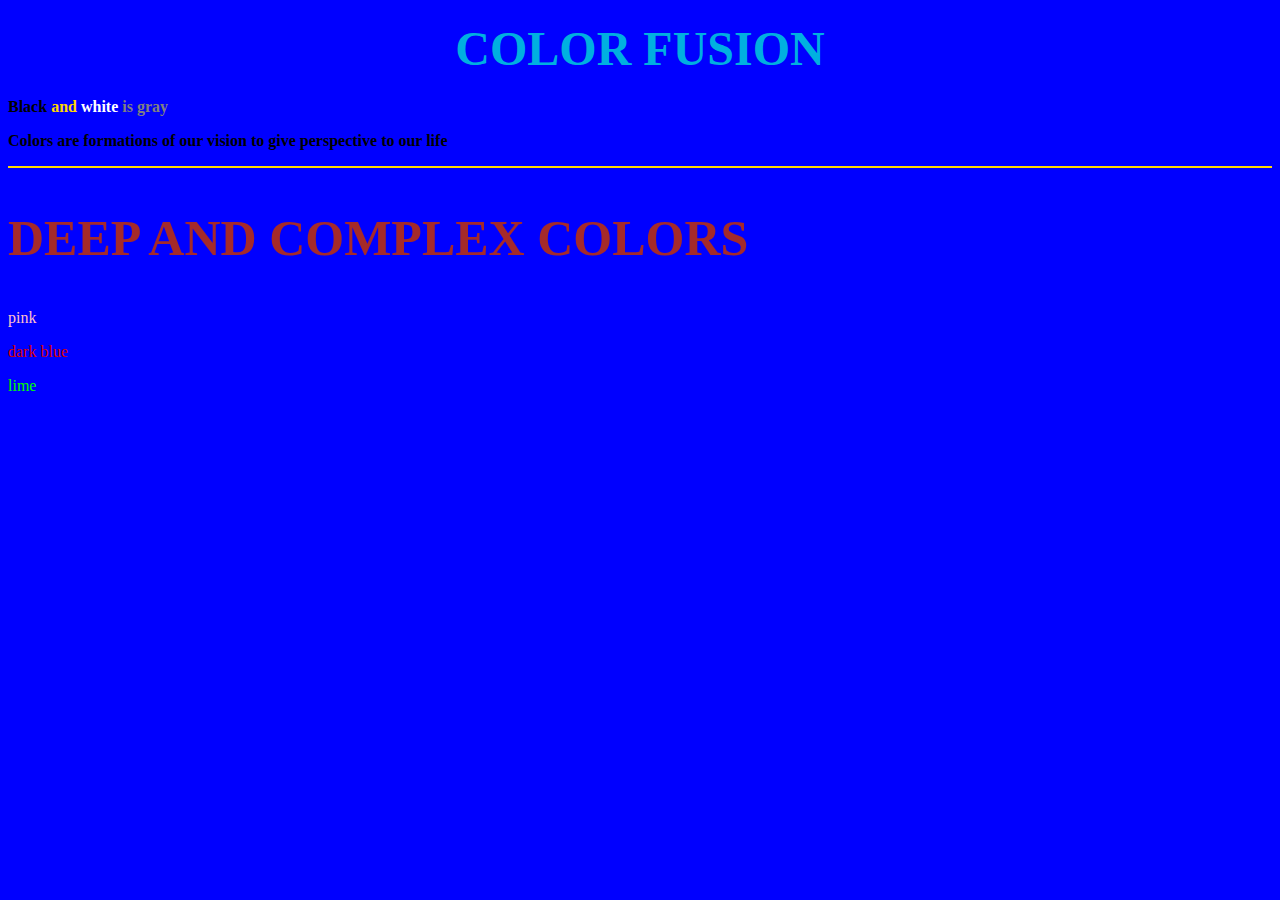
<file: SEMANA 1 HTML/semana1 trabajo1.html>
<!DOCTYPE html>
<html lang="en">
<head>
    <meta charset="UTF-8">
    <meta name="viewport" content="width=device-width, initial-scale=1.0">
    <title>Ejercicio 1</title>
</head>
<body bgcolor="blue">
<center>
    <h1><font color="sky blue" size="10">COLOR FUSION</font></h1>
</center>
    <p><b>Black <font color="gold">and </font><font color="white">white </font><font color="gray">is gray </font></b></p>
    <p><b>Colors are formations of our vision to give perspective to our life</b></p>
<hr color="gold">
<h2 style="color: brown;font-size: 50px;"> DEEP AND COMPLEX COLORS</h2>
<p><font color="pink">pink</font></p>
<p><font color="dark blue">dark blue</font></p>
<p><font color="lime">lime</font></p>
</body>
</html>
</file>
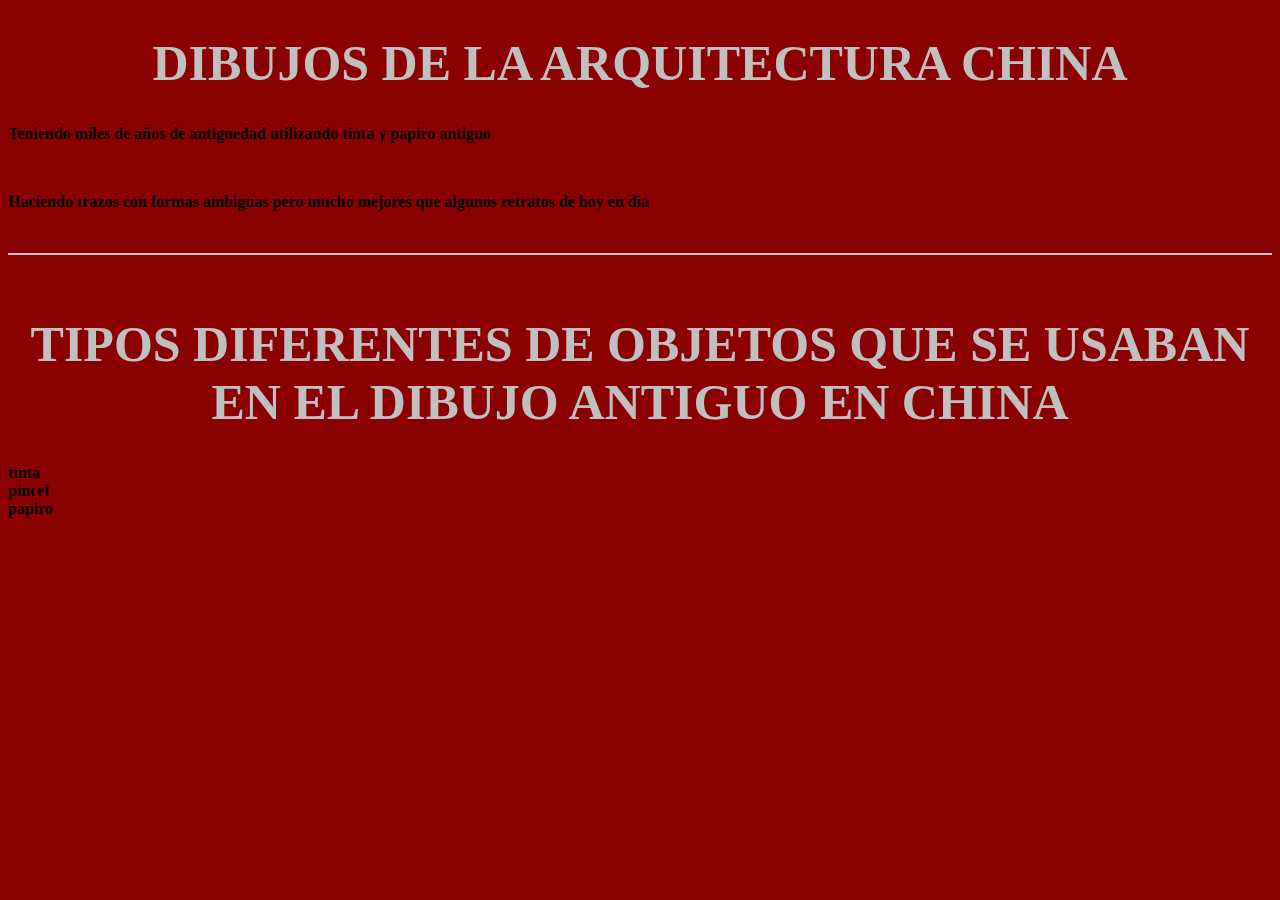
<file: SEMANA 1 HTML/semana1 trabajo2.html>
<!DOCTYPE html>
<html>
<head>
    <title>Ejercicio 2</title>
    <!-- Comienzo de resumen de formas de dibujos -->
    <title>DIBUJOS A LAPIZ</title>
    <!-- Formas de dibujos en hojas y cartulinas-->
    <meta charset="UTF-8">
</head>
<body bgcolor="darkred">
<!-- Dibujos de diferentes formas -->
<center>
    <h1 style="color: silver; font-size: 50px;">DIBUJOS DE LA ARQUITECTURA CHINA</h1>
</center>
<p><b>Teniendo miles de años de antiguedad utilizando tinta y papiro antiguo</b></p>
<br>
<p><b>Haciendo trazos con formas ambiguas pero mucho mejores que algunos retratos de hoy en dia</b></p>
<br>
<hr color="silver">
<br>
<center>
    <h1 style="color: silver; font-size: 50px;">TIPOS DIFERENTES DE OBJETOS QUE SE USABAN EN EL DIBUJO ANTIGUO EN CHINA</h1>
</center>
<!-- objetos principales -->
<b>tinta</b>
<br> 
<b>pincel</b>
<br>
<b>papiro</b>
<!-- final -->
</body>
</html>
</file>
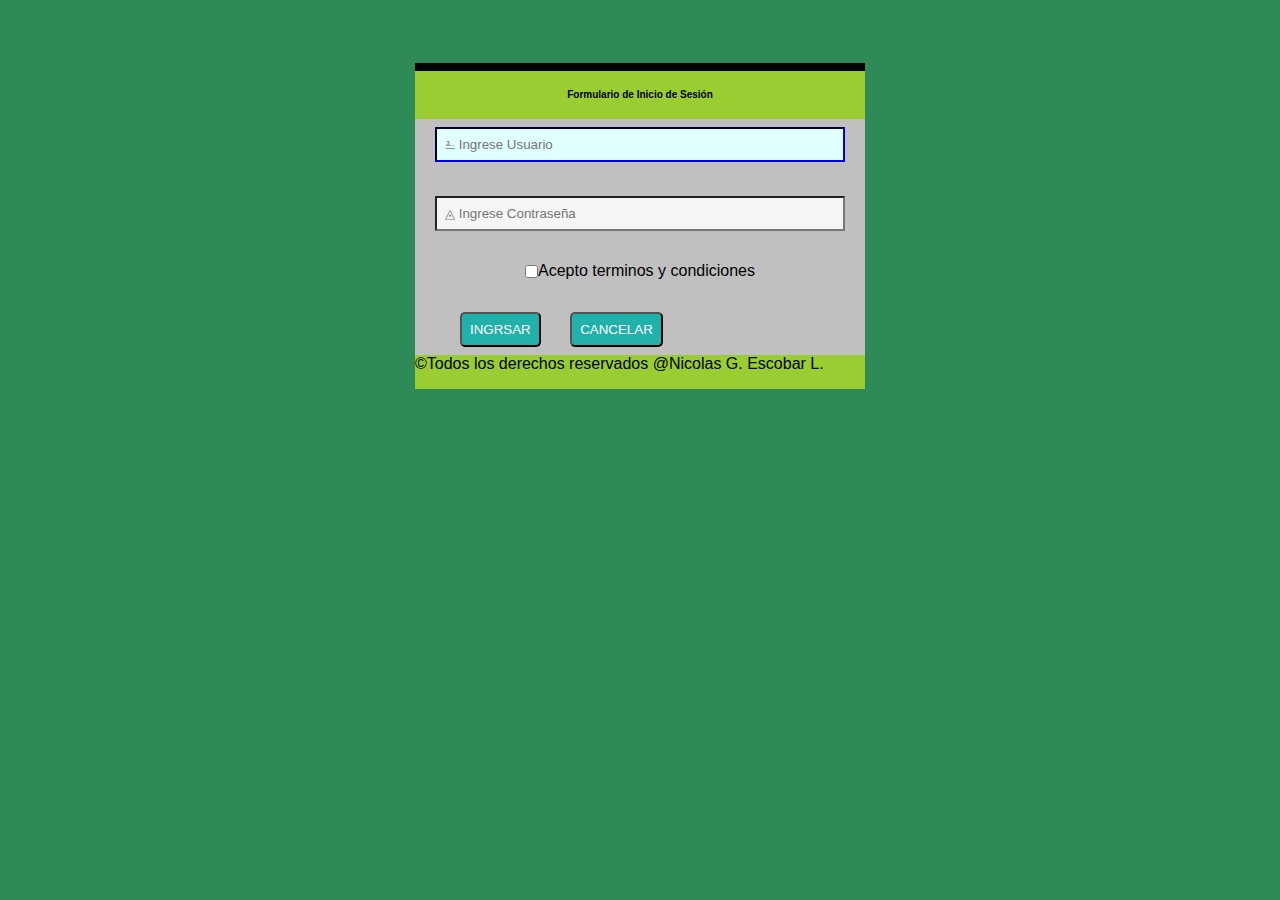
<file: Semana 3/Formulario de Inicio de Sesión.html>
<!DOCTYPE html>
<html lang="en">
<head>
    <meta charset="UTF-8">
    <link rel="stylesheet" href="./Formulario.css">
    <title>INGRESO</title>
</head>
<body>
<div class="contenedor">
    <header>
        <h2>Formulario de Inicio de Sesión</h2>
    </header>
<main>
    <form class="form_register" action="Bienvenida.html">

    <input type="text" placeholder="&#9089 Ingrese Usuario" required autofocus autocomplete="off">
    <br>
    <input type="password" placeholder="&#9708 Ingrese Contraseña" required autocomplete="off">
    <br>
    
    <div id="terminos">
        <input type="checkbox" required >Acepto terminos y condiciones
    </div>
    <br>
    <div class="btn_accion">
        <button class="btn_enviar" type="submit">INGRSAR</button>
        <button class="btn_limpiar" type="reset">CANCELAR</button>
    </div>
    </form>
    </main>
    <footer>
        &copy;Todos los derechos reservados @Nicolas G. Escobar L.
    </footer>
</div>
</body>
</html>
</file>
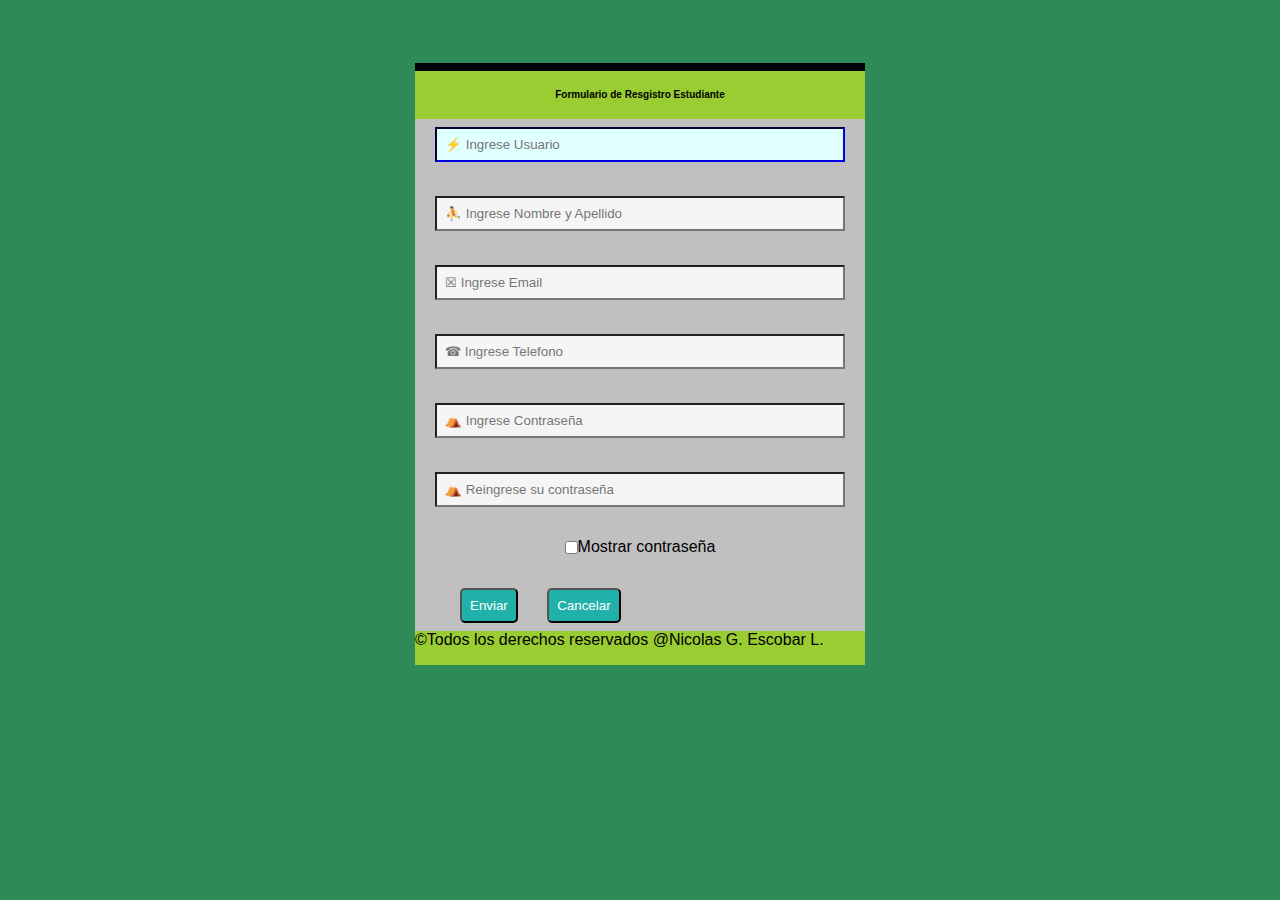
<file: Semana 3/Formulario Registro.html>
<!DOCTYPE html>
<html lang="en">
<head>
    <meta charset="UTF-8">
    <meta name="viewport" content="width=device-width, initial-scale=1.0">
    <title>Formulario de Registro</title>
    <link rel="stylesheet" href="./Formulario.css">
</head>
<body>
    <div class="contenedor">
        <header>
            <h2>Formulario de Resgistro Estudiante</h2>
        </header>
        <main>
            <form class="form_register">
                <input type="text" placeholder="&#9889 Ingrese Usuario" required autofocus>
                <br>
                <input type="text" placeholder="&#9977 Ingrese Nombre y Apellido" required>
                <br>
                <input type="email" placeholder="&#9746 Ingrese Email" required>
                <br>
                <input type="text" placeholder="&#9742 Ingrese Telefono" required>
                <br>
                <input type="password" placeholder="&#9978 Ingrese Contraseña" required>
                <br>
                <input type="password" placeholder="&#9978 Reingrese su contraseña" required autofocus>
                <br>
                <!-- SECCION DE CONTENEDOR DE BOTONES DE FORMULARIO -->
                <div id="terminos">
                    <input type="checkbox">Mostrar contraseña
                </div>
                <br>
                <div class="btn_accion">
                    <button class="btn_enviar" type="submit">Enviar</button>
                    <button class="btn_limpiar" type="reset">Cancelar</button>
                </div>
            </form>
        </main>
        <footer>
            &copy;Todos los derechos reservados @Nicolas G. Escobar L.
        </footer>
    </div>
</body>
</html>
</file>
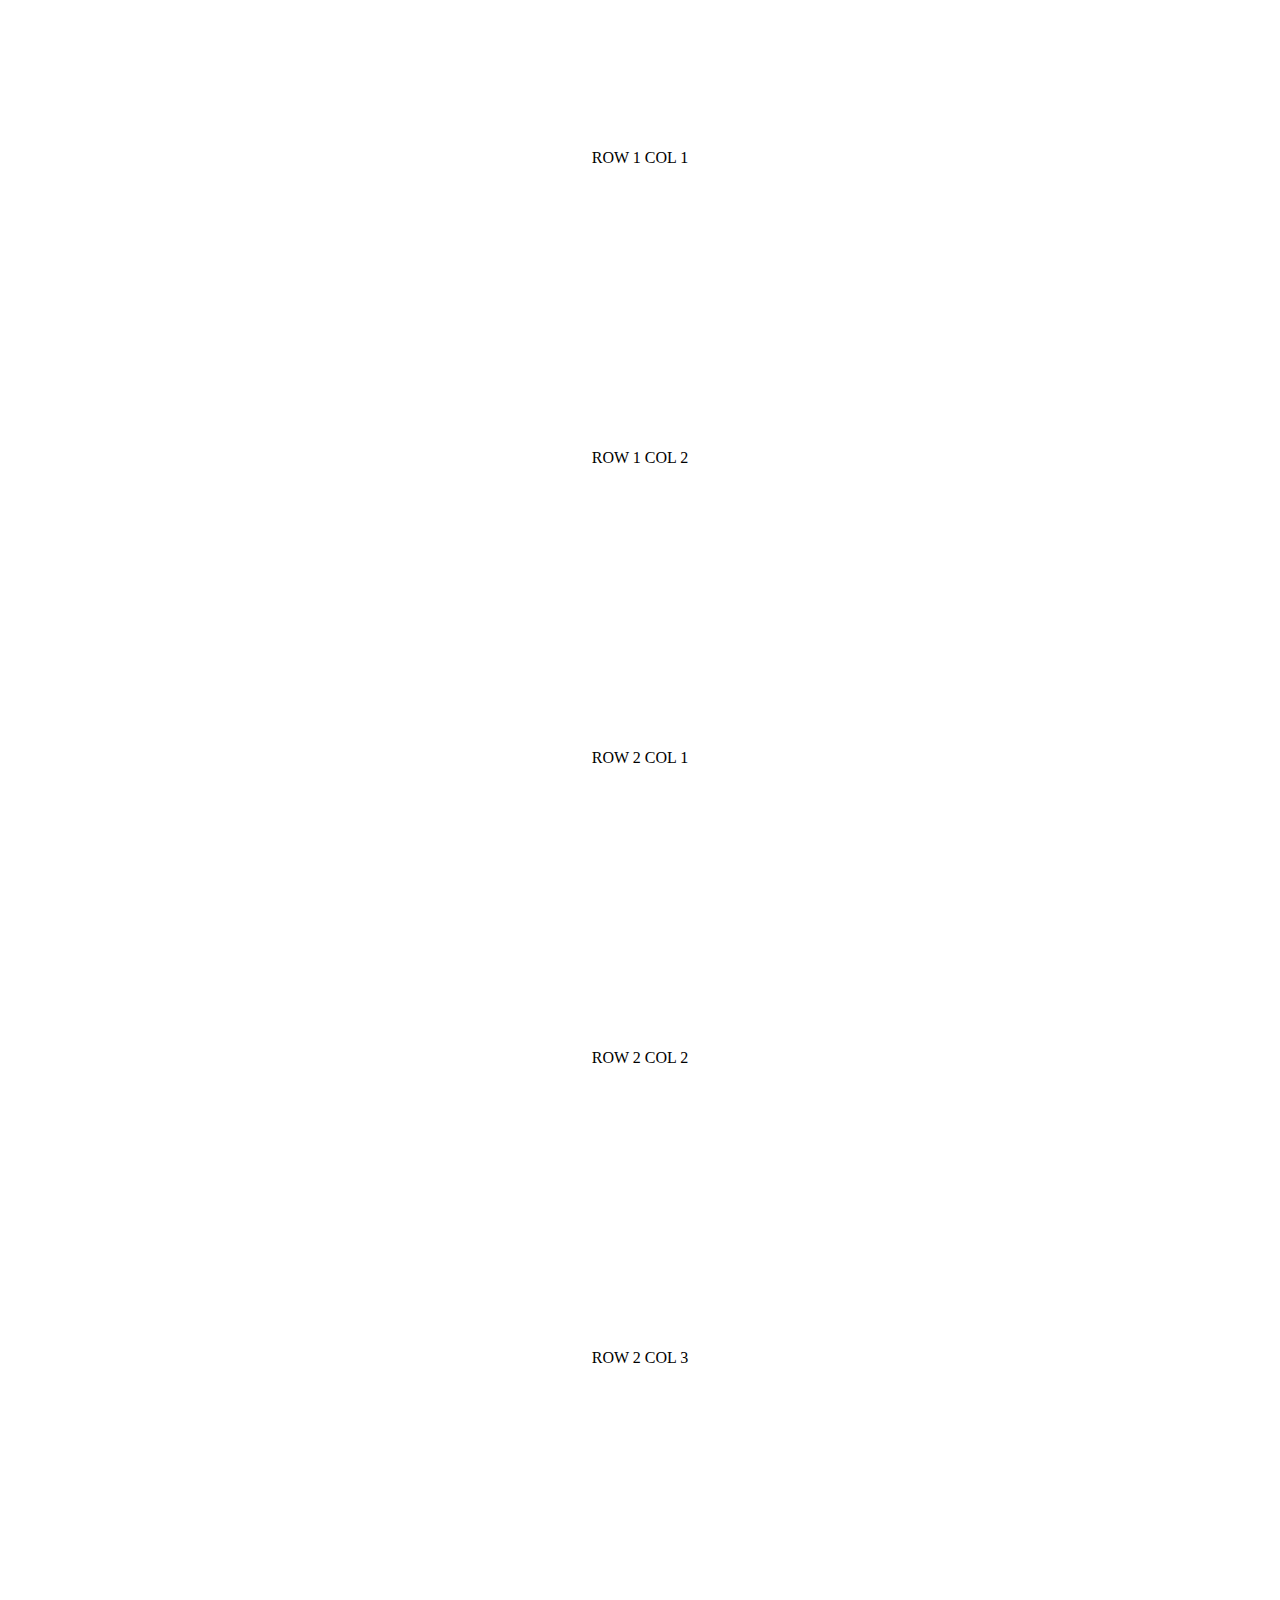
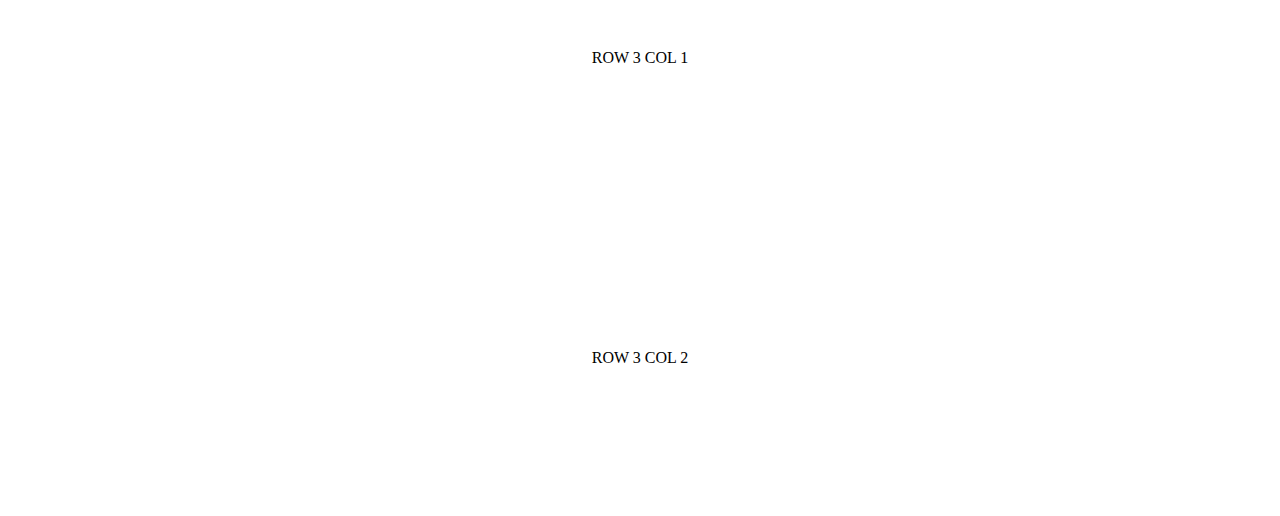
<file: semana 7/taller grid 1 bootstrap 5.html>
<!DOCTYPE html>
<html lang="en">
<head>
    <meta charset="UTF-8">
    <meta name="viewport" content="width=device-width, initial-scale=1.0">
    <title>BOOTSTRAP 5.0</title>
    <style>
        div[class^="col"]{
            height: 300px;
            display: flex;
            align-items: center;
            justify-content: center;
        }
    </style>
    <!-- LINK BOOTSTRAP CSS -->
    <link href="https://cdn.jsdelivr.net/npm/bootstrap@5.0.2/dist/css/bootstrap.min.css" rel="stylesheet" integrity="sha384-EVSTQN3/azprG1Anm3QDgpJLIm9Nao0Yz1ztcQTwFspd3yD65VohhpuuCOmLASjC" crossorigin="anonymous">
</head>
<body>
<div class="container">
    <div class="row">
        <div class="col-sm-12 col-md-8 col-lg-6 col-xl-9 border bg-success text-white"> ROW 1 COL 1</div>
        <div class="col-sm-12 col-md-4 col-lg-6 col-xl-3 border bg-success text-white"> ROW 1 COL 2</div>
    </div>
    <div class="row">
        <div class="col-sm-12 col-md-4 col-lg-6 col-xl-5 border bg-warning text-danger">ROW 2 COL 1</div>
        <div class="col-sm-12 col-md-4 col-lg-3 col-xl-5 border bg-warning text-danger">ROW 2 COL 2</div>
        <div class="col-sm-12 col-md-4 col-lg-3 col-xl-2 border bg-warning text-danger">ROW 2 COL 3</div>
    </div>
    <div class="row">
        <div class="col-sm-12 col-md-7 col-lg-8 col-xl-5 border bg-primary text-warning">ROW 3 COL 1</div>
        <div class="col-sm-12 col-md-5 col-lg-4 col-xl-7 border bg-primary text-warning">ROW 3 COL 2</div>
    </div>
</div>
<!-- LINK BOOTSTRAP JS -->
    <script src="https://cdn.jsdelivr.net/npm/bootstrap@5.0.2/dist/js/bootstrap.bundle.min.js" integrity="sha384-MrcW6ZMFYlzcLA8Nl+NtUVF0sA7MsXsP1UyJoMp4YLEuNSfAP+JcXn/tWtIaxVXM" crossorigin="anonymous"></script>

</html>
</file>
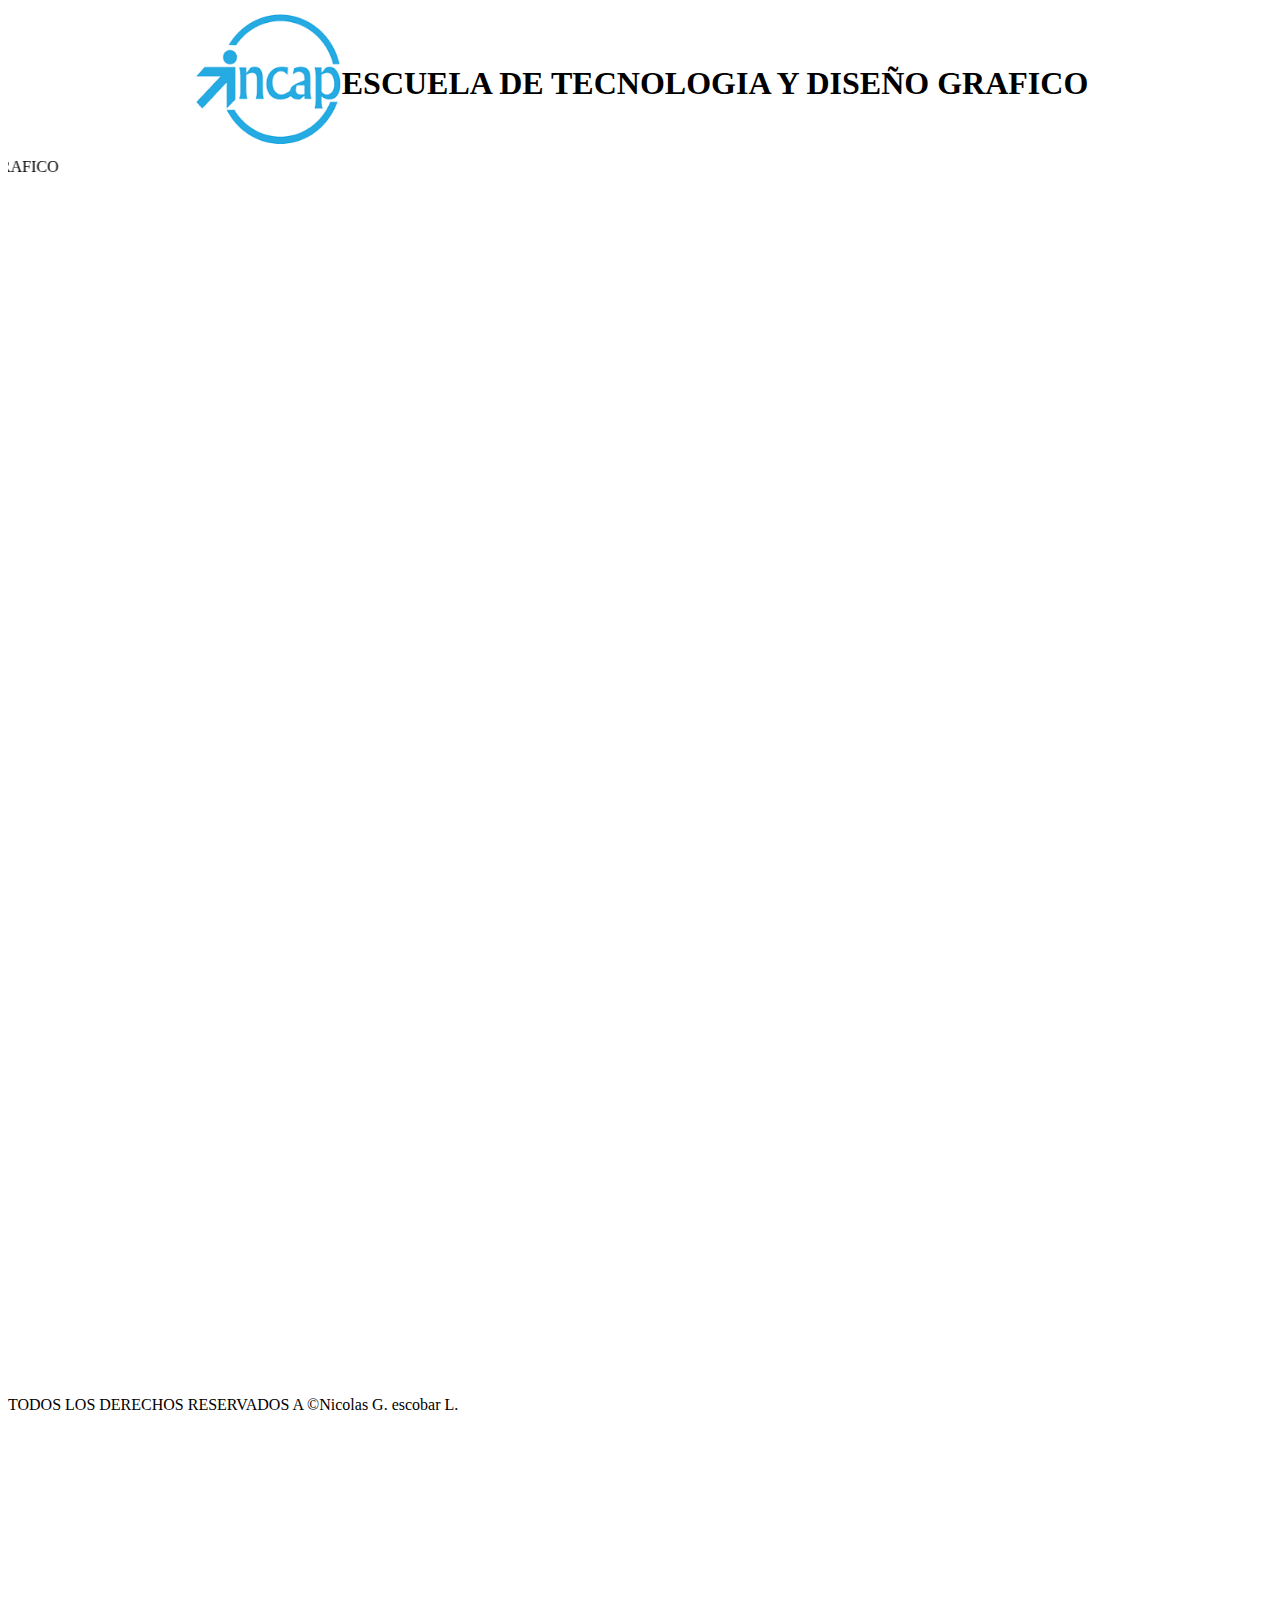
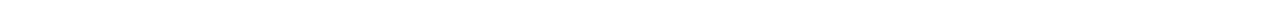
<file: semana 7/taller pagina web bootstrap.html>
<!DOCTYPE html>
<html lang="en">
<head>
    <meta charset="UTF-8">
    <meta name="viewport" content="width=device-width, initial-scale=1.0">
    <title>BOOTSTRAP 5</title>
    <link href="https://cdn.jsdelivr.net/npm/bootstrap@5.0.2/dist/css/bootstrap.min.css" rel="stylesheet" integrity="sha384-EVSTQN3/azprG1Anm3QDgpJLIm9Nao0Yz1ztcQTwFspd3yD65VohhpuuCOmLASjC" crossorigin="anonymous">
    <style>
        .container{
            padding-bottom: 5px;
        }
        header{
            display: flex;
            flex-direction: row;
            justify-content: center;
            align-items: center;
        }
        section, aside{
            height: 600px;
        }
        footer{
            height: 200px;
        }
    </style>
</head>
<body>
    <div class="container">
        <div class="row">
            <header class="col-sm-12 col-md-12 col-lg-12 col-xl-12 bg-primary border border-bg-success text-white">
                <img src="img/incap.png" alt="INCAP" width="150" height="150">
                <h1>ESCUELA DE TECNOLOGIA Y DISEÑO GRAFICO</h1>
            </header>
        </div>
        <div class="row">
            <nav class="col-sm-12 col-md-12 col-lg-12 col-xl-12 bg-warning border border-bg-primary text-primary">
                <marquee behavior="container" direction="right">APRENDE INCAP DISEÑO GRAFICO</marquee>
            </nav>
        </div>
        <div class="row">
            <section class="col-sm-12 col-md-6 col-lg-7 col-xl-8 bg-secondary border border-bg-danger text-white"></section>
            <aside class="col-sm-12 col-md-6 col-lg-5 col-xl-4 bg-success border border-bg-info text-white">
                <iframe width="250" height="265" src="https://www.youtube.com/embed/QCw0L6FupQ0?si=Y5BeX9ndOOnknlzP" title="YouTube video player" frameborder="0" allow="accelerometer; autoplay; clipboard-write; encrypted-media; gyroscope; picture-in-picture; web-share" referrerpolicy="strict-origin-when-cross-origin" allowfullscreen></iframe>
            </aside>
        </div>
        <div class="row">
            <footer class="col-sm-12 col-md-12 col-lg-12 col-xl-12 bg-danger border border-bg-light text-white">
                <p>TODOS LOS DERECHOS RESERVADOS A &copy;Nicolas G. escobar L.</p>
            </footer>
        </div>
    </div>
    <script src="https://cdn.jsdelivr.net/npm/bootstrap@5.0.2/dist/js/bootstrap.bundle.min.js" integrity="sha384-MrcW6ZMFYlzcLA8Nl+NtUVF0sA7MsXsP1UyJoMp4YLEuNSfAP+JcXn/tWtIaxVXM" crossorigin="anonymous"></script>
</body>
</html>
</file>
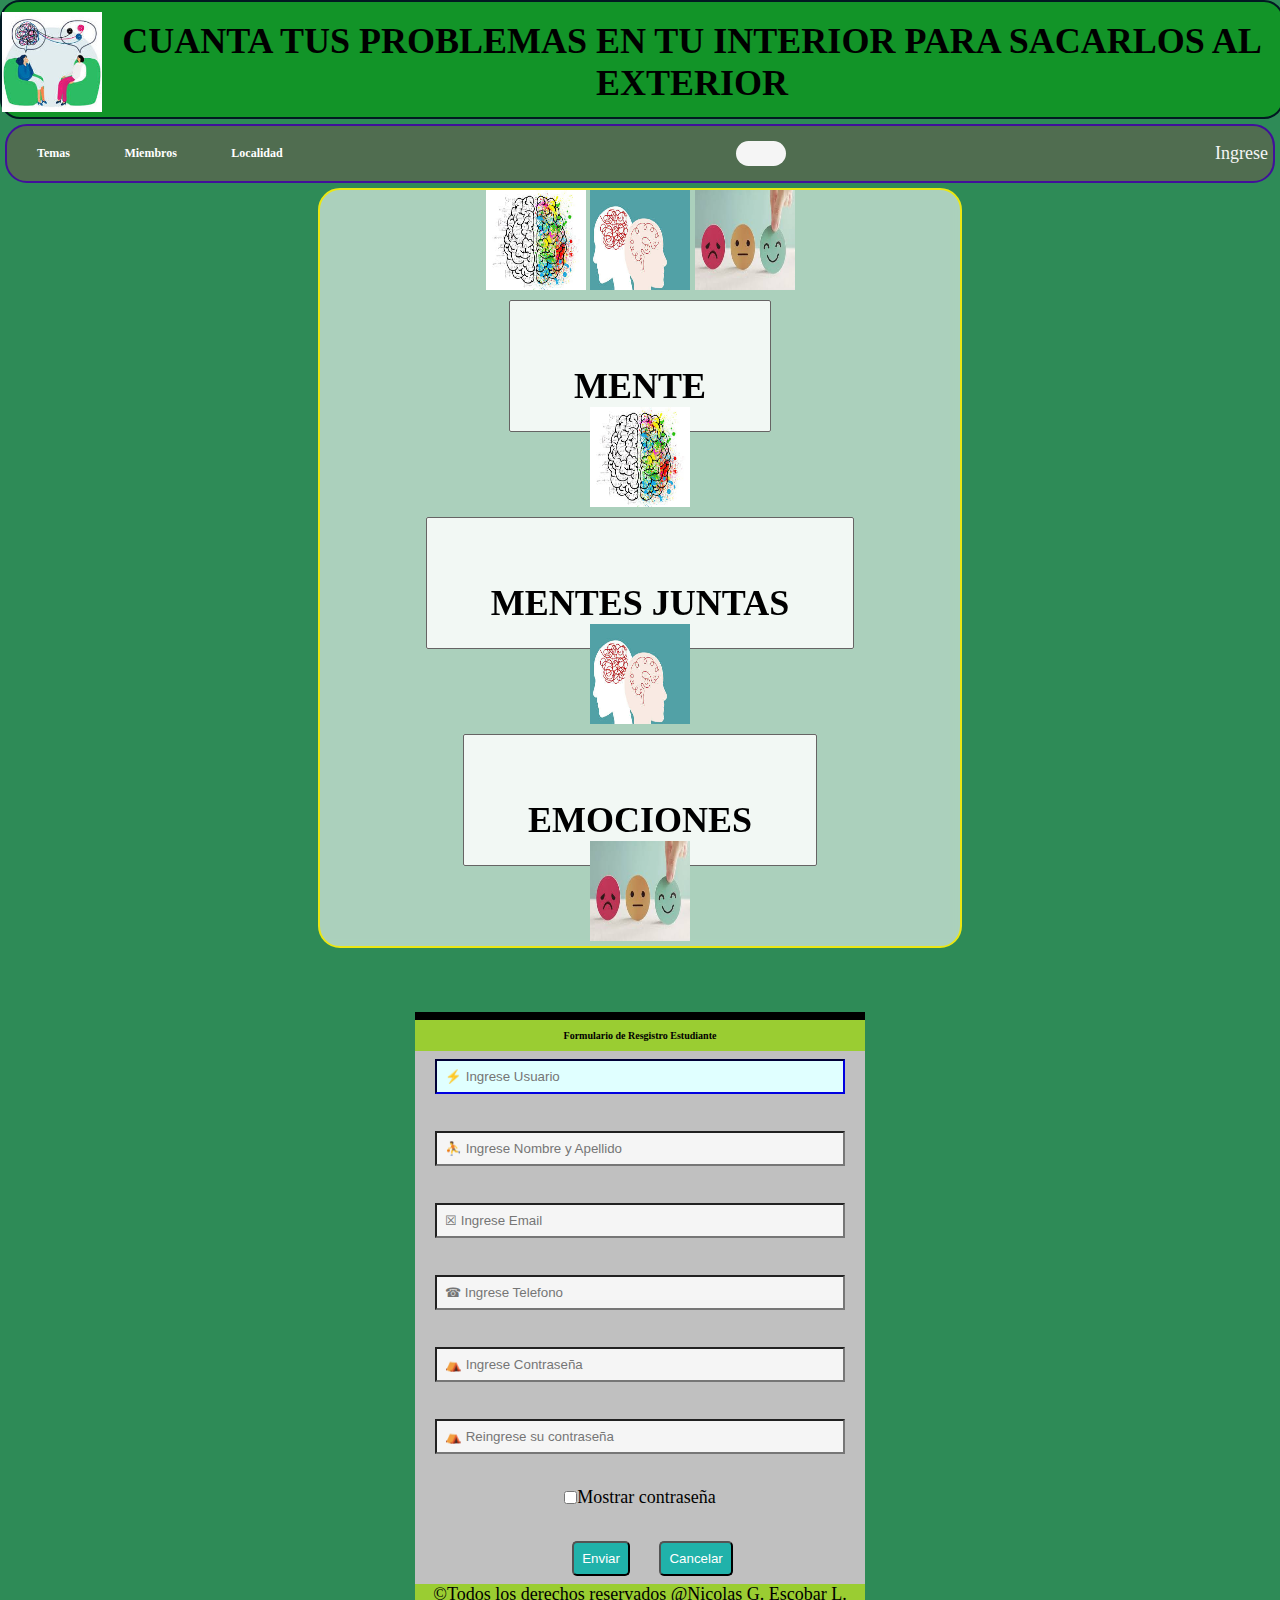
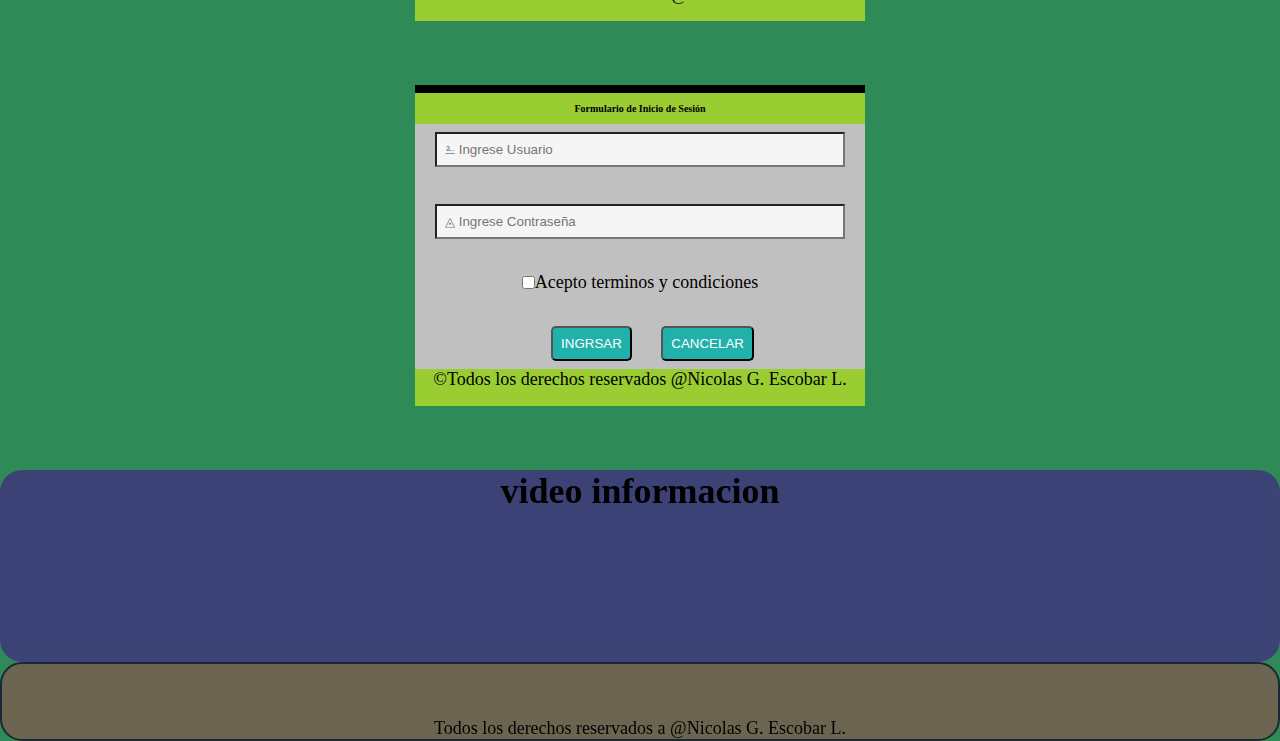
<file: Version completa/Cuenta tus problemas.html>
<!DOCTYPE html>
<html lang="en">
<head>
    <meta charset="UTF-8">
    <meta name="viewport" content="width=device-width, initial-scale=1.0">
    <title>CUENTA TUS PROBLEMAS</title>
    <!-- link estilo cascada -->
    <link rel="stylesheet" href="css/responssive.css">
</head>
<body>
    <!-- seccion principal -->
    <div id="grid-container">
        <!-- seccion header -->
        <header id="header">
            <img src="img/psi 1.jpeg" alt="" width="100" height="100">
            <h1>CUANTA TUS PROBLEMAS EN TU INTERIOR PARA SACARLOS AL EXTERIOR</h1>
        </header>
        <!-- seccion nav -->
        <nav id="menu">
            <ul class="menuB">
                <li><a href="#">Temas</a>
                <ul class="submenu">
                    <li><a href="#">mejorar</a></li>
                    <li><a href="#">comprender</a></li>
                    <li><a href="#">reconfortar</a></li>
                </ul>
            </li>
            <li><a href="#">Miembros</a>
                <ul class="submenu">
                    <li><a href="#">Nicolas E.</a></li>
                </ul>
            </li>
            <li><a href="#">Localidad</a>
                <ul class="submenu">
                    <li><a href="#">Cra 23 #187-67</a></li>
                </ul>
            </li>
            </ul>
            <!-- seccion buscar -->
            <div class="buscarbox">
                <i class="fas fa-search"></i>
                <input type="text" placeholder="buscar aqui.....">
            </div>
            <!-- seccion de ingreso usuario -->
            <div id="reguser">
                <i class="fas fa-user"></i>
                <a href="#">Ingrese</a>
            </div>
        </nav>
        <center>
        <!-- seccion principal -->
        <section id="main">
            <figure>
                <img src="img/mente 1.jpeg" alt="mente" width="100" height="100"> 
                <img src="img/mentes juntas 1.jpeg" alt="mente juntas" width="100" height="100">
                <img src="img/emociones 1.jpeg" alt="emociones" width="100" height="100">
            </figure>
            <br>
            <article class="programa">
                <h1>MENTE</h1>
                <a href="https://psiquiatria.com/glosario/mente"><img src="img/mente 1.jpeg" alt="mente" width="100" height="100"></a>
            </article>
            <article class="programa">
                <h1>MENTES JUNTAS</h1>
                <a href="https://menteunida.com/menteunida/"><img src="img/mentes juntas 1.jpeg" alt="mentes juntas" width="100" height="100"></a>
            </article>
            <article class="programa">
                <h1>EMOCIONES</h1>
                <a href="https://www.unicef.org/lac/crianza/seguridad-proteccion/como-reconocer-nuestras-emociones#:~:text=Las%20emociones%20son%20la%20manera,Son%20nuestro%20superpoder%20de%20humanos!"><img src="img/emociones 1.jpeg" alt="emociones" width="100" height="100"></a>
            </article>
        </section>
    </center>
    <!-- seccion aside -->
    <center>
        <!DOCTYPE html>
<html lang="en">
<head>
    <meta charset="UTF-8">
    <meta name="viewport" content="width=device-width, initial-scale=1.0">
    <title>Formulario de Registro</title>
    <link rel="stylesheet" href="./Formulario.css">
</head>
<body>
    <div class="contenedor">
        <header>
            <h2>Formulario de Resgistro Estudiante</h2>
        </header>
        <main>
            <form class="form_register">
                <input type="text" placeholder="&#9889 Ingrese Usuario" required autofocus>
                <br>
                <input type="text" placeholder="&#9977 Ingrese Nombre y Apellido" required>
                <br>
                <input type="email" placeholder="&#9746 Ingrese Email" required>
                <br>
                <input type="text" placeholder="&#9742 Ingrese Telefono" required>
                <br>
                <input type="password" placeholder="&#9978 Ingrese Contraseña" required>
                <br>
                <input type="password" placeholder="&#9978 Reingrese su contraseña" required autofocus>
                <br>
                <!-- SECCION DE CONTENEDOR DE BOTONES DE FORMULARIO -->
                <div id="terminos">
                    <input type="checkbox">Mostrar contraseña
                </div>
                <br>
                <div class="btn_accion">
                    <button class="btn_enviar" type="submit">Enviar</button>
                    <button class="btn_limpiar" type="reset">Cancelar</button>
                </div>
            </form>
        </main>
        <footer>
            &copy;Todos los derechos reservados @Nicolas G. Escobar L.
        </footer>
    </div>
</body>
</html>
        <!DOCTYPE html>
<html lang="en">
<head>
    <meta charset="UTF-8">
    <link rel="stylesheet" href="./Formulario.css">
    <title>INGRESO</title>
</head>
<body>
<div class="contenedor">
    <header>
        <h2>Formulario de Inicio de Sesión</h2>
    </header>
<main>
    <form class="form_register" action="Bienvenida.html">

    <input type="text" placeholder="&#9089 Ingrese Usuario" required autofocus autocomplete="off">
    <br>
    <input type="password" placeholder="&#9708 Ingrese Contraseña" required autocomplete="off">
    <br>
    
    <div id="terminos">
        <input type="checkbox" required >Acepto terminos y condiciones
    </div>
    <br>
    <div class="btn_accion">
        <button class="btn_enviar" type="submit">INGRSAR</button>
        <button class="btn_limpiar" type="reset">CANCELAR</button>
    </div>
    </form>
    </main>
    <footer>
        &copy;Todos los derechos reservados @Nicolas G. Escobar L.
    </footer>
</div>
</body>
</html>
    <aside id="sidebar">
        <h1>video informacion</h1>
        <iframe width="560" height="315" src="https://www.youtube.com/embed/TjqrualxgkI?si=ZmxstosPd-LoYIW7" title="YouTube video player" frameborder="0" allow="accelerometer; autoplay; clipboard-write; encrypted-media; gyroscope; picture-in-picture; web-share" referrerpolicy="strict-origin-when-cross-origin" allowfullscreen></iframe>
    </aside>
    <!-- SECCION FOOTER -->
    <footer id="footer">
        <div id="redes">
            <a href="https://www.facebook.com/"><i class="fab fa-facebook-square"></i></a>
            <a href="https://www.youtube.com/"><i class="fab fa-youtubr-square"></i></a>
            <a href="https://twitter.com/"><i class="fab fa-twitter-square"></i></a>
            <a href="https://www.instagram.com/"><i class="fab fa-instagram-square"></i></a>
            <a href="https://web.whatsapp.com/"><i class="fab fa-whatsapp-square"></i></a>
        </div>
        <p> Todos los derechos reservados a @Nicolas G. Escobar L.</p>
    </center>
    </div>
</body>
</html>
</file>
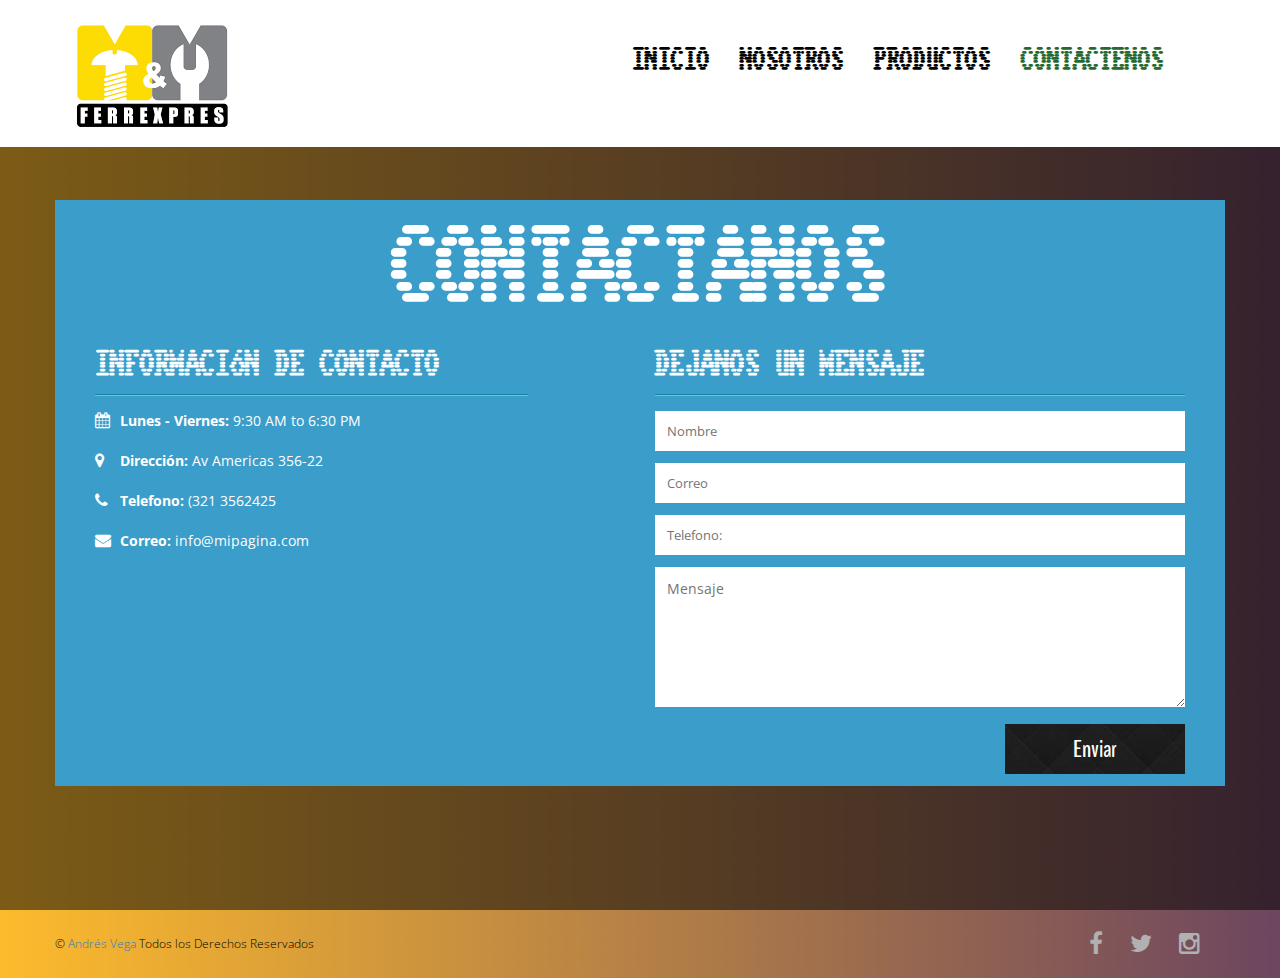
<file: semana 8 y 9/La ferreteria/contacto.html>
<!DOCTYPE html>
<html lang="en">
<head>
	<meta charset="UTF-8">
	<title>Mi Ferreteria</title>
	<link rel="stylesheet" href="css/font-awesome.min.css">
	<link rel="stylesheet" href="css/bootstrap.min.css">
	<link rel="stylesheet" href="css/style.css">
	<link href='http://fonts.googleapis.com/css?family=Open+Sans:600italic,400,800,700,300' rel='stylesheet' type='text/css'>
	<link href='http://fonts.googleapis.com/css?family=BenchNine:300,400,700' rel='stylesheet' type='text/css'>
</head>
<body>
<header class="top-header">
<div class="container">
<div class="row">
<div class="col-xs-5 header-logo">
<br>
<a href="index.html"><img src="img/logo.png" alt="" class="img-responsive logo"></a>
</div>
<div class="col-md-7">
<nav class="navbar navbar-default">
  <div class="container-fluid nav-bar">
					   
<div class="navbar-header">
 <button type="button" class="navbar-toggle collapsed" data-toggle="collapse" data-target="#bs-example-navbar-collapse-1">
<span class="sr-only">Toggle navigation</span>
<span class="icon-bar"></span>
<span class="icon-bar"></span>
<span class="icon-bar"></span>
 </button>
</div>
 <div class="collapse navbar-collapse" id="bs-example-navbar-collapse-1">
 <ul class="nav navbar-nav navbar-right">
  <li><a class="menu" href="index.html" >INICIO</a></li>
<li><a class="menu" href="nosotros.html">NOSOTROS</a></li>
<li><a class="menu" href="productos.html">PRODUCTOS </a></li>
<li><a class="menu active" href="contacto.html"> CONTACTENOS</a></li>
</ul></div></div></nav></div></div></div>
</header> 
<section class="api-map">
<div class="container-fluid">
<div class="row">
<div class="col-md-12 map" id="map"></div>
</div></div>
</section>
<section class="contact">
<div class="container">
<div class="row">
<div class="contact-caption clearfix">
<div class="contact-heading text-center">
<h2>Contactanos</h2>
</div>
<div class="col-md-5 contact-info text-left">
<h3>Información de Contacto</h3>
<div class="info-detail">
<ul><li><i class="fa fa-calendar"></i><span>Lunes - Viernes:</span> 9:30 AM to 6:30 PM</li></ul>
<ul><li><i class="fa fa-map-marker"></i><span>Dirección:</span> Av Americas 356-22</li></ul>
<ul><li><i class="fa fa-phone"></i><span>Telefono:</span> (321 3562425</li></ul>
<ul><li><i class="fa fa-envelope"></i><span>Correo:</span> info@mipagina.com</li></ul></div></div>
<div class="col-md-6 col-md-offset-1 contact-form">
<h3>Dejanos un Mensaje</h3>
<form class="form">
<input class="name" type="text" placeholder="Nombre">
<input class="email" type="email" placeholder="Correo">
<input class="phone" type="text" placeholder="Telefono:">
<textarea class="message" name="message" id="message" cols="30" rows="10" placeholder="Mensaje"></textarea>
<input class="submit-btn" type="submit" value="Enviar">
</form></div></div></div></div>
</section>
<footer class="footer clearfix">
<div class="container">
<div class="row">
<div class="col-xs-6 footer-para">
<p>&copy; <a href="https://www.mipagina.com">Andrés Vega</a> Todos los Derechos Reservados</p>
</div>
<div class="col-xs-6 text-right">
<a href=""><i class="fa fa-facebook"></i></a>
<a href=""><i class="fa fa-twitter"></i></a>
<a href=""><i class="fa fa-instagram"></i></a></div></div></div></footer>
<script src="js/jquery-2.1.1.js"></script>
	<script src="http://maps.google.com/maps/api/js?sensor=true"></script>
	<script src="js/gmaps.js"></script>
	<script src="js/smoothscroll.js"></script>
	<script src="js/bootstrap.min.js"></script>
	<script src="js/custom.js"></script>
	
</body>
</html>
</file>
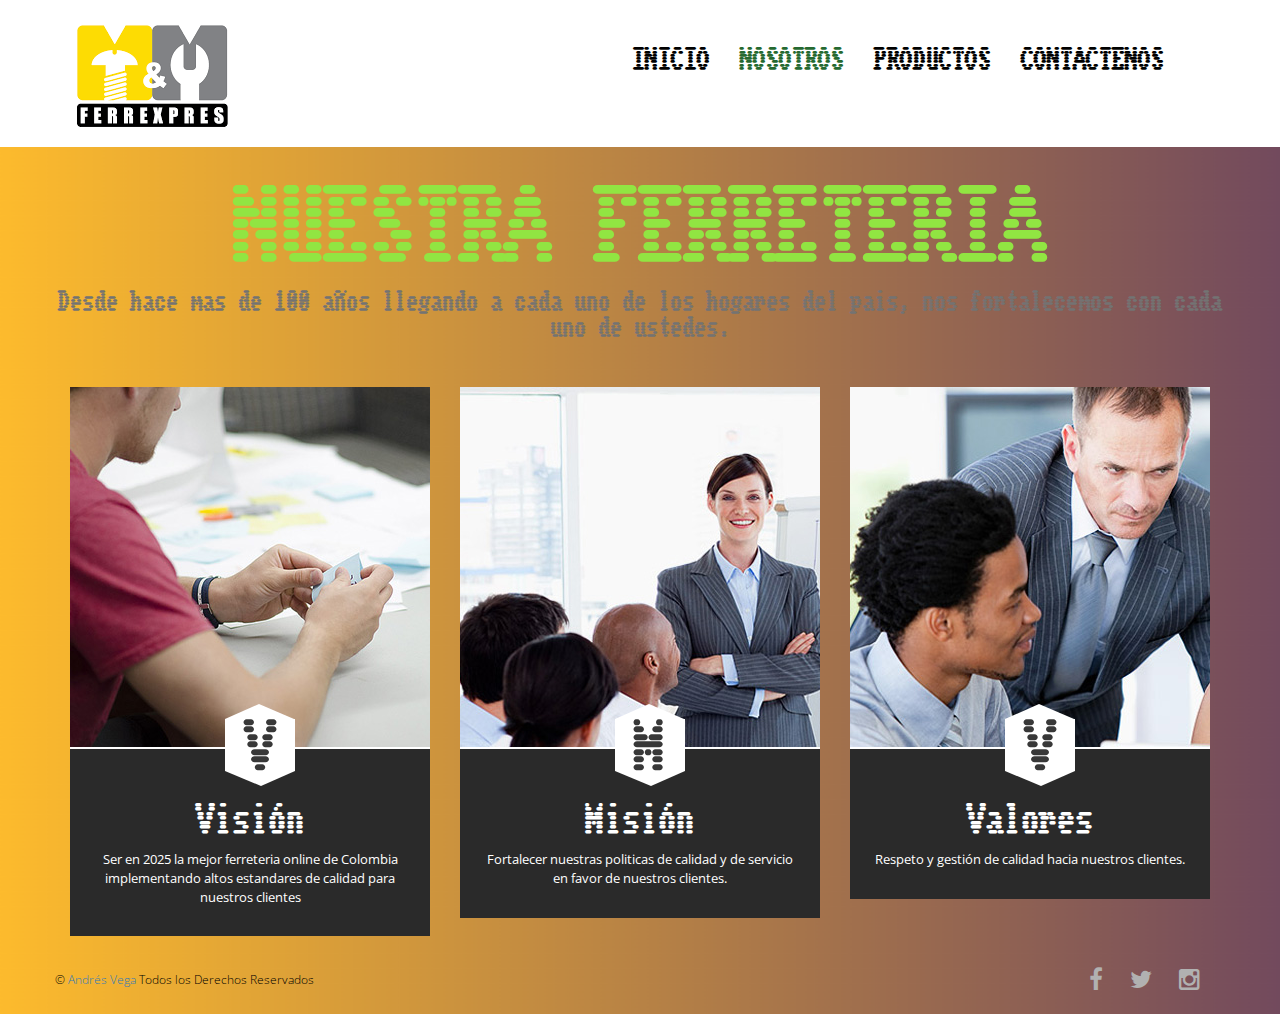
<file: semana 8 y 9/La ferreteria/nosotros.html>
<!DOCTYPE html>
<html lang="en">
<head>
	<meta charset="UTF-8">
	<title>Mi Ferreteria</title>
	<link rel="stylesheet" href="css/font-awesome.min.css">
	<link rel="stylesheet" href="css/bootstrap.min.css">
	<link rel="stylesheet" href="css/style.css">
	<link href='http://fonts.googleapis.com/css?family=Open+Sans:600italic,400,800,700,300' rel='stylesheet' type='text/css'>
	<link href='http://fonts.googleapis.com/css?family=BenchNine:300,400,700' rel='stylesheet' type='text/css'>
</head>
<body>
	
	<header class="top-header">
		<div class="container">
			<div class="row">
				<div class="col-xs-5 header-logo">
					<br>
					<a href="index.html"><img src="img/logo.png" alt="" class="img-responsive logo"></a>
				</div>

				<div class="col-md-7">
					<nav class="navbar navbar-default">
					  <div class="container-fluid nav-bar">
					   
					    <div class="navbar-header">
					      <button type="button" class="navbar-toggle collapsed" data-toggle="collapse" data-target="#bs-example-navbar-collapse-1">
					        <span class="sr-only">Toggle navigation</span>
					        <span class="icon-bar"></span>
					        <span class="icon-bar"></span>
					        <span class="icon-bar"></span>
					      </button>
					    </div>

					    
					    <div class="collapse navbar-collapse" id="bs-example-navbar-collapse-1">
					      
					      <ul class="nav navbar-nav navbar-right">
					        <li><a class="menu" href="index.html" >INICIO</a></li>
					        <li><a class="menu active" href="nosotros.html">NOSOTROS</a></li>
					        <li><a class="menu" href="productos.html">PRODUCTOS </a></li>
					        <li><a class="menu" href="contato.html"> CONTACTENOS</a></li>
					      </ul>
					    </div>
					  </div>
					</nav>
				</div>
			</div>
		</div>
	</header> 

<section class="about text-center">
	<div class="container">
		<div class="row">
			<h2>Nuestra Ferreteria</h2>
			<h4>Desde hace mas de 100 años llegando a cada uno de los hogares del pais, nos fortalecemos con cada uno de ustedes.</h4>

			<div class="col-md-4 col-sm-6">
				<div class="single-about-detail clearfix">
					<div class="about-img">
						<img src="img/about1.jpg" alt="">
					</div>

					<div class="about-details">
						<div class="pentagon-text">
							<h1>V</h1>
						</div>

						<h3>Visión</h3>
						<p>Ser en 2025 la mejor ferreteria online de Colombia implementando altos estandares de calidad para nuestros clientes</p>
					</div>
				</div>
			</div>

			<div class="col-md-4 col-sm-6">
				<div class="single-about-detail">
					<div class="about-img">
						<img class="img-responsive" src="img/about2.jpg" alt="">
					</div>

					<div class="about-details">
						<div class="pentagon-text">
							<h1>M</h1>
						</div>

						<h3>Misión</h3>
						<p>Fortalecer nuestras politicas de calidad y de servicio en favor de nuestros clientes.</p>
					</div>
				</div>
			</div>


			<div class="col-md-4 col-sm-6">
				<div class="single-about-detail">
					<div class="about-img">
						<img class="img-responsive" src="img/about3.jpg" alt="">
					</div>

					<div class="about-details">
						<div class="pentagon-text">
							<h1>V</h1>
						</div>

						<h3>Valores</h3>
						<p>Respeto y gestión de calidad hacia nuestros clientes.</p>
					</div>
				</div>
			</div>

		</div>
	</div>
</section>



<footer class="footer clearfix">
	<div class="container">
		<div class="row">
			<div class="col-xs-6 footer-para">
				<p>&copy; <a href="https://www.mipagina.com">Andrés Vega</a> Todos los Derechos Reservados</p>
			</div>

			<div class="col-xs-6 text-right">
				<a href=""><i class="fa fa-facebook"></i></a>
				<a href=""><i class="fa fa-twitter"></i></a>
				<a href=""><i class="fa fa-instagram"></i></a>
			</div>
		</div>
	</div>
</footer>

	<script src="js/jquery-2.1.1.js"></script>
	<script src="http://maps.google.com/maps/api/js?sensor=true"></script>
	<script src="js/gmaps.js"></script>
	<script src="js/smoothscroll.js"></script>
	<script src="js/bootstrap.min.js"></script>
	<script src="js/custom.js"></script>
	
</body>
</html>
</file>
<file: Semana 3/Formulario.css>
html{
    font-size: 16px;
    font-family: sans-serif;
}
body{
    background-color: seagreen;
}
.contenedor{
    max-width: 450px;
    height: auto;
    background-color: yellowgreen;
    margin: 5% auto;
    padding-bottom: 16px;
}
header{
    width: 100%;
    text-align: center;
    padding: 10px 0 5px;
    border-top: solid 8px black;
    margin-bottom: 5px;
}
header h2{
    font-weight: bold;
    color: black;
    font-size: 10px;
}
.form_register{
    padding: 0 20px;
    display: flex;
    flex-direction: column;
    justify-content: space-between;
    align-content: center;
    background-color: silver;
}
.btn_action{
    display: flex;
    justify-content: space-around;
    margin-top: 16px;
}
input,.btn_enviar, .btn_limpiar{
    background-color: whitesmoke;
    padding: 8px;
    margin: 8px 0;
    outline: none;
}
input:focus{
    background-color: lightcyan;
    border-color: darkblue;
}
.btn_enviar, .btn_limpiar{
    width: 405;
    border-radius: 5px;
    background-color: lightseagreen;
    color: white;
    margin-left: 25px;
}
#terminos{
    display: flex;
    flex-direction: row;
    justify-content: center;
    align-items: center;
}
</file>
<file: Version completa/css/responssive.css>
*{
    box-sizing: border box;
    margin: 0;
    padding: 0;
}
html{
    max-height: 100;
}
body{
    font-family: tahoma;
    font-size: 18px;
    background-size: cover;
    background-repeat: no-repeat;
    background-attachment: fixed;
}
/*seccion <header> cabecera*/
#header{
    background-color: rgb(18, 148, 40);
    border: 2px solid rgb(2, 25, 34);
    border-radius: 20px;
    display: flex;
    flex-direction: row;
    justify-content: center;/* alinear horizontal*/
    align-items: center;/* alinear horizontal*/
    grid-area: header;/* nombre contenedor CSS GRID*/
}
ul{
    padding: 0;
    margin: 0;
}
li{
    list-style: none;
    margin:0 5px;
    font: bold 12px Verdana;
}
a{
    color: whitesmoke;
    text-decoration: none;/* Quita subrayado*/
}
/* seccion estilos <nav> barra menus */
#menu{
    grid-area: nav;/* nombre contenedor CSS GRID*/
    background-color: rgb(80, 109, 80);
    border:2px solid rgb(65, 16, 155);
    border-radius: 22px;
    display: flex;
    flex-direction: row;
    justify-content: space-between;
    align-items: center;
    padding: 5px;
    margin: 5px;
}
/* seccion estilos barra submenu */
.menuB>li{
    position: relative;
    display: inline-block;
}
.menuB>li>a{
    display: block;
    padding: 15px 20px;
    color: white;
    text-decoration: none;
}
.menuB li a:hover{
    color: rgb(148, 20, 80);
    transition: all  .3s;
}  /*Evento css al pasar mouse encima menu*/
.submenu{
    position: absolute;
    background: rgba(19, 169, 189, 0.623);
    width: 120%;
    display: none;/* se mantenga oculto*/
}
.submenu li a{
display: block;
padding: 15px;
color: gray;
text-decoration: none;
}
.menuB li:hover .submenu{/* evento de mostrar submenu al pasar mouse*/
display: block;
z-index: 100;/* capa superior en pagina web*/
}
/* seccion de estilos buscarbox */
.buscarbox input{
    height: 25px;
    width: 0;
    padding: 0px;
    border-radius: 40px;
    border: 0px;
    padding-right: 50px;
    transition: ease 0.8s;
}
.buscarbox input:hover{/* evento de ampliar ancho al pasar mouse*/
    width: 150px;
    padding-left: 18px;
    outline: none;
}
/* seccion de contenido <section> y carticle> */
#main{
    grid-area: main;/* nombre contenedor CSS GRID*/
    border: 2px solid rgb(235, 231, 19);
    border-radius: 22px;
    max-width: 50%;/* adaptble a cualquiera dispositivo*/
    height: auto;/* adaptable a cualquier dispositivo*/
    background-color: rgba(255, 255, 255, 0.6);/*Efecto glass*/
    backdrop-filter: blur(5px);/* Efecto glass*/
}
figure{
    display: inline;
    margin: 45px;
    padding: 5px;
}
/* seccion estilos <articlee> iconos de escuelas incap */
.programa{
    display: inline-block;
    margin: 5px;
    padding: 10%;
    height: 2px;
    position: relative;
    border: 1px solid rgb(102, 100, 100);
    border-radius: 2px;
}
section article{
    background-color: rgba(255, 255, 255, 0.6);
    backdrop-filter: blur(5px);
    margin: 20px;
}
/* seccion de estilos <aside> barra lateral */
#sidebar{
    grid-area: sidebar;/* nombre contenedor CSS GRID*/
    display: flex;
    flex-direction: column;
    justify-content: center;
    align-items: center;
    border-radius: 22px;
    border-radius: 22px;
    background-color: rgba(70, 19, 136, 0.6);
    backdrop-filter: blur(5px);
}
iframe{
    max-width: 100%;/* adaptable a cualquier dispositivo*/
    height: auto;/* adaptable a cualquier dispositivo*/
}
/* seccion de estilos <footer> */
#footer{
    grid-area:footer;/* nombre contenedor CSS GRID*/
    padding-top: 20px;
    border: 2px solid rgb(27, 41, 53);
    border-radius: 22px;
    clear: both;/* eliminar flotamiento parte superior*/
    background-color: rgba(148, 75, 75, 0.6);
    backdrop-filter: blur(20px);
}
#redes a{
    padding: 5px;
    margin: 0px;
}
#redes a i:hover{
    transform: scale(1.5);/* agrandar icono al evento de pasar mouse encima*/
}
/* Estilos a iconos fontawesomw redes*/
i[class^="fa"]{
    color: gray;
    font-size: 18px;
}
i[class^=fab]{
    color: gray;
    font-size: 30px;
    border: 1px solid transparent;
    margin: 0px;
}
</file>
<file: Version completa/Formulario.css>
html{
    font-size: 16px;
    font-family: sans-serif;
}
body{
    background-color: seagreen;
}
.contenedor{
    max-width: 450px;
    height: auto;
    background-color: yellowgreen;
    margin: 5% auto;
    padding-bottom: 16px;
}
header{
    width: 100%;
    text-align: center;
    padding: 10px 0 5px;
    border-top: solid 8px black;
    margin-bottom: 5px;
}
header h2{
    font-weight: bold;
    color: black;
    font-size: 10px;
}
.form_register{
    padding: 0 20px;
    display: flex;
    flex-direction: column;
    justify-content: space-between;
    align-content: center;
    background-color: silver;
}
.btn_action{
    display: flex;
    justify-content: space-around;
    margin-top: 16px;
}
input,.btn_enviar, .btn_limpiar{
    background-color: whitesmoke;
    padding: 8px;
    margin: 8px 0;
    outline: none;
}
input:focus{
    background-color: lightcyan;
    border-color: darkblue;
}
.btn_enviar, .btn_limpiar{
    width: 405;
    border-radius: 5px;
    background-color: lightseagreen;
    color: white;
    margin-left: 25px;
}
#terminos{
    display: flex;
    flex-direction: row;
    justify-content: center;
    align-items: center;
}
</file>
<file: semana 8 y 9/La ferreteria/css/style.css>
@import url('https://fonts.googleapis.com/css2?family=Workbench&display=swap');
body{
	margin: 500;
	padding: 500;
	font-family: "Workbench", sans-serif;
	background-image: url(../img/cool-background\ 3.png);
	background-repeat: no-repeat;
	background-size: cover;

}
li{
	list-style: none;
}
a:hover, a:visited, a{
	text-decoration: none;
}
h1, h2{
	text-transform: uppercase;
	font-weight: bold;
}


/*header area*/
.top-header{
	background: #fff !important;
	position: fixed;
	width: 100%;
	z-index: 99999;
}
.header-backup{
	width: 20px;
	height: 119px;
	background: transparent;
	margin:auto;
}
.top-header img.logo{
	margin-bottom: 15px;
	margin-top: 0;
	transition:all .5s ease 0s;
  -webkit-transition:all .5s ease 0s;
  -moz-transition:all .5s ease 0s;
  -o-transition:all .5s ease 0s;
  -ms-transition:all .5s ease 0s;
}
.navbar-default {
  background-color: transparent;
  border-color: transparent;
  margin-bottom: 0;
  margin-top: 8px;
  transition:all .5s ease 0s;
  -webkit-transition:all .5s ease 0s;
  -moz-transition:all .5s ease 0s;
  -o-transition:all .5s ease 0s;
  -ms-transition:all .5s ease 0s;
}
.nav-bar{
	margin-top: 27px;
}
.navbar-toggle span{
	color: #fff;
}
ul.nav{
	margin: 0;
	padding: 0;
}
/* Esta seccion para modificar tamaño letra de barra <nav> */
.navbar-default .navbar-nav>li>a {
 	font-size: 26px;
	color: #000;
	text-transform: uppercase;
	transition: all .7s ease 0s;
	-webkit-transition: all .7s ease 0s;
	-moz-transition: all .7s ease 0s;
	-o-transition: all .7s ease 0s;
	-ms-transition: all .7s ease 0s;
	padding: 14px 15px;
	font-weight: bold;
}
.navbar-default .navbar-nav>li>a:hover{
	color: #999;
}
.navbar-default .navbar-toggle .icon-bar {
  background-color: #000;
}
li a.active{
	color: #256930 !important;
}
.navbar-default .navbar-toggle {
  border-color: #fff;
  margin-top: 4px;
}



/*slider area*/
.slider-row{
	margin: 0;
	padding: 0;
}
.slider-wrapper{
	margin: 0;
	padding: 0 !important;
	background: #000 !important;
}
.carousel-caption h1{
	font-size: 157px;
	color: #fff;
	text-transform: uppercase;
	margin-bottom: 0;
}
.carousel-caption p{
	font-size: 40px;
	color: #fff;
	text-transform: uppercase;
	font-weight: bold;
	margin-top: 0;
}
.carousel-caption button{
	width: 240px;
	height: 60px;
	background: #3a9ecb;
	color: #fff;
	font-size: 30px;
	text-transform: uppercase;
	border:0;
	transition:all .5s ease 0s;
	-webkit-transition:all .5s ease 0s;
	-moz-transition:all .5s ease 0s;
	-o-transition:all .5s ease 0s;
	-ms-transition:all .5s ease 0s;
}
.carousel-caption button:hover{
	background: #2a2a2a;
}
.carousel-control{
	width: 5%;
}
.carousel-inner{
	background: -webkit-linear-gradient(left, #000 , blue); /* For Safari 5.1 to 6.0 */
	background: -o-linear-gradient(left, #000, blue); /* For Opera 11.1 to 12.0 */
	background: -moz-linear-gradient(left, #000, blue); /* For Firefox 3.6 to 15 */
	background: linear-gradient(to left, #000 , blue); /* Standard syntax */
}
/* Esta regla de CSS se utiliza para modificar tamaño imágenes en contenedor section  */
.carousel-inner .item img{
    height: 80vh;
    width: 100vw;
}
.item{
	position: relative;
}
.carousel-caption {
	position: absolute;
	text-align: left;
	left: 12%;
    line-height: 1;
    top: 50%;
    margin-top: -100px;
}
.carousel-control .glyphicon-chevron-left, .carousel-control .icon-prev {
  font-size: 18px;
  padding: 5px;
  background: #fff;
  border-radius: 50%;
  color: transparent;
  margin-left: 0;
  margin-top: 50px;
}
.carousel-control .glyphicon-chevron-right, .carousel-control .icon-next {
  font-size: 18px;
  padding: 5px;
  background: #fff;
  border-radius: 50%;
  color: transparent;
  margin-right: 0;
  margin-top: 50px;
}

/*about area*/
.about h1{
	font-size: 80px;
	color: #42b3e5;
	margin-top: 50px;
}

.about p{
	font-size: 14px;
	color: #000;
	font-family: 'Open Sans', sans-serif;
	padding: 0 25px;
	padding-bottom: 30px;
}

.about h2{
	font-size: 90px;
	color: #91e542;
	margin-top: 180px;
}
.about h4{
	font-size: 24px;
	color: #737373;
	margin-bottom: 45px;
}
.about-img img{
	width: 100%;
}
.single-about-detail{
	position: relative;
}
.pentagon-text h1{
	font-size: 60px;
	color: #383838;
	margin-top: 0;
	transition: all .7s ease 0s;
	-webkit-transition: all .7s ease 0s;
	-moz-transition: all .7s ease 0s;
	-o-transition: all .7s ease 0s;
	-ms-transition: all .7s ease 0s;
	position: absolute;
	  left: 15%;
	  width: 50px;
	  top: -6%;
}
.pentagon-text {
  width: 70px;
  height: 52px;
  background: #fff;
  position: relative;
   top: -30px;
  left: 43%;
}
.pentagon-text:before {
  content: "";
  position: absolute;
  top: -15px;
  left: 0;
  width: 0;
  height: 0;
  border-left: 34px solid transparent;
  border-right: 35px solid transparent;
  border-bottom: 15px solid #fff;
}
.pentagon-text:after {
  content: "";
  position: absolute;
  bottom: -15px;
  left: 0;
  width: 0;
  height: 0px;
  border-left: 36px solid transparent;
  border-right: 34px solid transparent;
  border-top: 15px solid #fff;
}
.about-details{
	background: #2a2a2a;
	border-top: 2px solid #fff;
	transition: all .7s ease 0s;
	-webkit-transition: all .7s ease 0s;
	-moz-transition: all .7s ease 0s;
	-o-transition: all .7s ease 0s;
	-ms-transition: all .7s ease 0s;
}
.about-details h3{
	font-size: 36px;
	color: #fff;
	margin-top: 0;
}
.about-details p{
	font-size: 13px;
	color: #fff;
	font-family: 'Open Sans', sans-serif;
	padding: 0 25px;
	padding-bottom: 30px;
}
.single-about-detail:hover .about-details{
	background: #caa43a;
}
.single-about-detail:hover .pentagon-text h1{
	color: #3aca3a;
}


.service{
	background: url(../img/pattern.jpg);
	/* background-repeat: repeat-y; */
	margin-top: 40px;
}
.service h2{
	font-size: 90px;
	color: #fff;
	margin-top: 70px;
	margin-bottom: 0;
}
.service h4{
	font-size: 24px;
	color: #fff;
	margin-top: 0;
	margin-bottom: 70px;
	display: block;
}
.single-service{
	text-align:center;
}
.single-service-img {
  width: 205px;
  height: 125px;
  padding-left:80px;
  position: relative;
}
.service-img {
  width: 205px;
  height: 125px;
  background: #3a9ecb;
  position: relative;
}
.single-service h3{
	margin-top: 10px;
	color: #fff;
	padding-bottom: 50px;
	position:relative;
}
.service-img img{
	position: absolute;
}



.sec_video{
	background: 0;
	margin-top: 30px;
	margin-bottom: 30px;
}

/*contact section*/
.contact-caption{
	background: #3a9dca;
}
.contact-heading h2{
	color: #fff;
	font-size: 90px;
}
.contact-info{
	padding-left: 40px;
}
.contact-info h3{
	padding-left: 0;
	font-size: 30px;
	color: #fff;
	text-transform: uppercase;
	font-weight: bold;
	border-bottom: 1px solid #13849c;
	padding-bottom: 12px;
	margin-bottom: 0;
}
.contact-form h3{
	padding-left: 0;
	font-size: 30px;
	color: #fff;
	text-transform: uppercase;
	font-weight: bold;
	border-bottom: 1px solid #13849c;
	padding-bottom: 12px;
	margin-bottom: 0;
}
.contact-info ul{
	margin: 0;
	padding: 0;
}
.contact-info ul li{
	font-family: 'Open Sans', sans-serif;
	font-size: 14px;
	color: #fff;
}
.contact-info i.fa{
	font-size: 16px;
  	padding-right: 12px;
  	width: 25px;
  	height: 38px;
}
.contact-info ul li span{
	font-weight: bold;
}
.contact-form input{
	width: 100%;
	height: 40px;
	background: #fff;
	font-size: 13px;
	color: #084a5c;
	font-family: 'Open Sans', sans-serif;
	padding: 12px;
	border:0;
	margin-bottom: 12px;
}
.contact-form textarea{
	font-family: 'Open Sans', sans-serif;
	padding:12px;
	width: 100%;
	height: 140px;
	border:0;
	margin-bottom: 12px;
}
.info-detail{
	border-top: 1px solid #53cde5;
	padding-top: 15px;
}
.form{
	border-top: 1px solid #53cde5;
	padding-top: 15px;
	text-align: right;
}
.contact-form input.submit-btn{
	width: 180px;
	height: 50px;
	float: right;
	font-size: 24px;
	color: #fff;
	background: url(../img/btn-bg.jpg);
	background-repeat: no-repeat;
	padding: 0;
	font-family: 'BenchNine', sans-serif;
	font-weight: bold;
	
}
.contact-form{
	padding-right: 40px;
}

/*gmap*/
#map{
	height: 830px;
}
.map{
	margin-top: 80px;
	position: relative;
	overflow: hidden;
}
.contact{
	position: absolute;
	width: 100%;
	height: 830px;
	margin-top: 0px;
	left: 0;
	margin-top: -830px;
	background: rgba(0, 0, 0, 0.51);
}
.contact-caption{
	margin-top: 120px;
}

/*footer*/
.footer-para{
	margin: 0;
	padding: 0;
}
.footer p{
	font-size: 12px;
	color: #000;
	font-family: 'Open Sans', sans-serif;
	font-weight: 300;
	margin: 0;
	padding: 25px 0;

}
.footer a i.fa{
	font-size: 24px;
	color: #b1b1b1;
	padding: 22px 10px;
}
.footer a i.fa:hover{
	color: #e54293;
}

.carousel-inner{
	position: relative;
}



/*======================css for carousel=========================*/
.carousel-fade .carousel-inner .item {
  opacity: 0;
  transition-property: opacity;
}

.carousel-fade .carousel-inner .active {
  opacity: 1;
}

.carousel-fade .carousel-inner .active.left,
.carousel-fade .carousel-inner .active.right {
  left: 0;
  opacity: 0;
  z-index: 1;
}

.carousel-fade .carousel-inner .next.left,
.carousel-fade .carousel-inner .prev.right {
  opacity: 1;
}

.carousel-fade .carousel-control {
  	z-index: 2;
    opacity: 1;
    background-image: linear-gradient(to right,rgba(0,0,0,.0001) 0,rgba(0, 0, 0, 0) 100%);
}
@media all and (transform-3d), (-webkit-transform-3d) {
    .carousel-fade .carousel-inner > .item.next,
    .carousel-fade .carousel-inner > .item.active.right {
      opacity: 0;
      -webkit-transform: translate3d(0, 0, 0);
              transform: translate3d(0, 0, 0);
    }
    .carousel-fade .carousel-inner > .item.prev,
    .carousel-fade .carousel-inner > .item.active.left {
      opacity: 0;
      -webkit-transform: translate3d(0, 0, 0);
              transform: translate3d(0, 0, 0);
    }
    .carousel-fade .carousel-inner > .item.next.left,
    .carousel-fade .carousel-inner > .item.prev.right,
    .carousel-fade .carousel-inner > .item.active {
      opacity: 1;
      -webkit-transform: translate3d(0, 0, 0);
              transform: translate3d(0, 0, 0);
    }
}

/* just for demo purpose */
    html,
    body,
    .carousel,
    .carousel-inner,
    .carousel-inner .item {
      height: 100%;
    }


/******************************
responsive area
********************************/

/* md */
@media (min-width: 992px) and (max-width: 1199px) {
	.navbar-default .navbar-nav>li>a {
	  font-size: 20px;
	  padding: 14px 12px;
	}
	.carousel-caption h1 {
  		font-size: 120px;
  	}
  	.carousel-caption p {
  		font-size: 32px;
  	}
  	.carousel-caption button {
	  width: 215px;
	  height: 55px;
	  font-size: 26px;
	}
	h2 {
  		font-size: 75px !important;
  	}
  	h4 {
  		font-size: 22px !important;
  	}
  	.person-detail h3 {
  		font-size: 26px;
  	}
  	.person-detail p {
  		font-size: 12px;
  	}

}

/* sm */
@media (min-width: 768px) and (max-width: 991px) {
	.navbar-default .navbar-nav>li>a {
	  font-size: 16px;
	  padding: 10px 8px;
	}
	.carousel-caption h1 {
  		font-size: 90px;
  	}
  	.carousel-caption p {
  		font-size: 30px;
  	}
  	.carousel-caption button {
		 width: 180px;
		 height: 50px;
		 background: #cb3a3a;
		 color: #b13333;
		 font-size: 22px;
	}
	h2 {
  		font-size: 70px !important;
  	}
  	h4 {
  		font-size: 18px !important;
  	}
  	#map{
		height: 1050px;
	}
	.contact{
		margin-top:-1050px;
		height: 1050px;
	}
	.contact-caption {
	 margin-top: 110px;
	}
}

/* xs */
@media (min-width: 480px) and (max-width: 767px) {
	.header-logo img{
	  margin-top: 20px;
	}
	.navbar-default .navbar-nav>li>a {
	  font-size: 20px;
	}
	.carousel-caption {
	    margin-top: -110px;
	}
	.carousel-caption h1 {
  		font-size: 75px;
  	}
  	.carousel-caption p {
  		font-size: 25px;
  	}
  	.carousel-caption button {
	  width: 160px;
	  height: 40px;
	  font-size: 20px;
	}
	#map{
		height: 1120px;
	}
	.contact{
		height: 1120px;
		margin-top: -1120px;
	}
	h2 {
	  font-size: 70px !important;
	}
	h4{
  		font-size: 21px !important;
  	}
	.contact-info ul {
	  margin-left: 4px;
	}
	.contact-info i.fa {
	  width: 25px;
	}
	.contact-caption {
	  margin-top: 140px;
	}
}

/* XS Portrait */
@media (max-width: 479px) {
	.top-header img.logo {
	  margin: 20px 10px;
	}
	.header-logo{
		margin-top: 20px !important;
	}
	.navbar-default .navbar-toggle {
		 border-color: #fff;
		 margin-top: -7px;
		 right: 10%;
	}
	.navbar-default .navbar-nav>li>a {
	  font-size: 16px;
	  text-align: left;
	}
	.header-backup{
		  height: 80px;
	}
	.carousel-caption {
	    margin-top: -60px;
	}
	.carousel-caption h1 {
  		  font-size: 20px;
  	}
  	.carousel-caption p {
  		font-size: 12px;
  	}
	.carousel-caption button {
	  width: 90px;
	  height: 23px;
	  font-size: 16px;
	}
	.carousel-control .glyphicon-chevron-right, .carousel-control .icon-next {
	  margin-top: 30px;
	}
	.carousel-control .glyphicon-chevron-left, .carousel-control .icon-prev {
	  margin-top: 30px;
	}
	.about h2 {
	  font-size: 50px;
	  color: #42b3e5;
	  margin-top: 30px;
	}
	.service h2 {
	  font-size: 50px;
	  margin-top: 40px;
	}
	.team h2 {
	  font-size: 50px;
	  margin-top: 40px;
	}
	h4 {
	  font-size: 18px !important;
	}
	.contact-caption{
		margin-top: 38%;
	}
	#map{
		height: 950px;
	}
	.contact{
		height: 950px;
		margin-top: -950px;
	}
	.contact-heading h2 {
	  font-size: 50px;
	  text-align: left;
	  margin-left: 15px;
	}
	.contact-info h3 {
	  margin-left: 8px;
	  font-size: 25px;
	  padding-bottom: 8px;
	}
	.info-detail {
	  margin-left: 8px;
	}
	.contact-info ul li {
	  font-size: 10px;
	}
	.contact-info i.fa {
	  font-size: 13px;
	  width: 20px;
	  height: 18px;
	}
	.contact-info, .contact-form{
		padding: 10px;
	}
	.contact-form h3 {
	  font-size: 25px;
	  padding-bottom: 8px;
	  margin-bottom: 0;
	  margin-right: 0px;
	}
	.footer a i.fa {
	  font-size: 18px;
	  padding: 25px 7px;
	}
	.footer p {
  		font-size: 10px;
  	}
}
</file>
